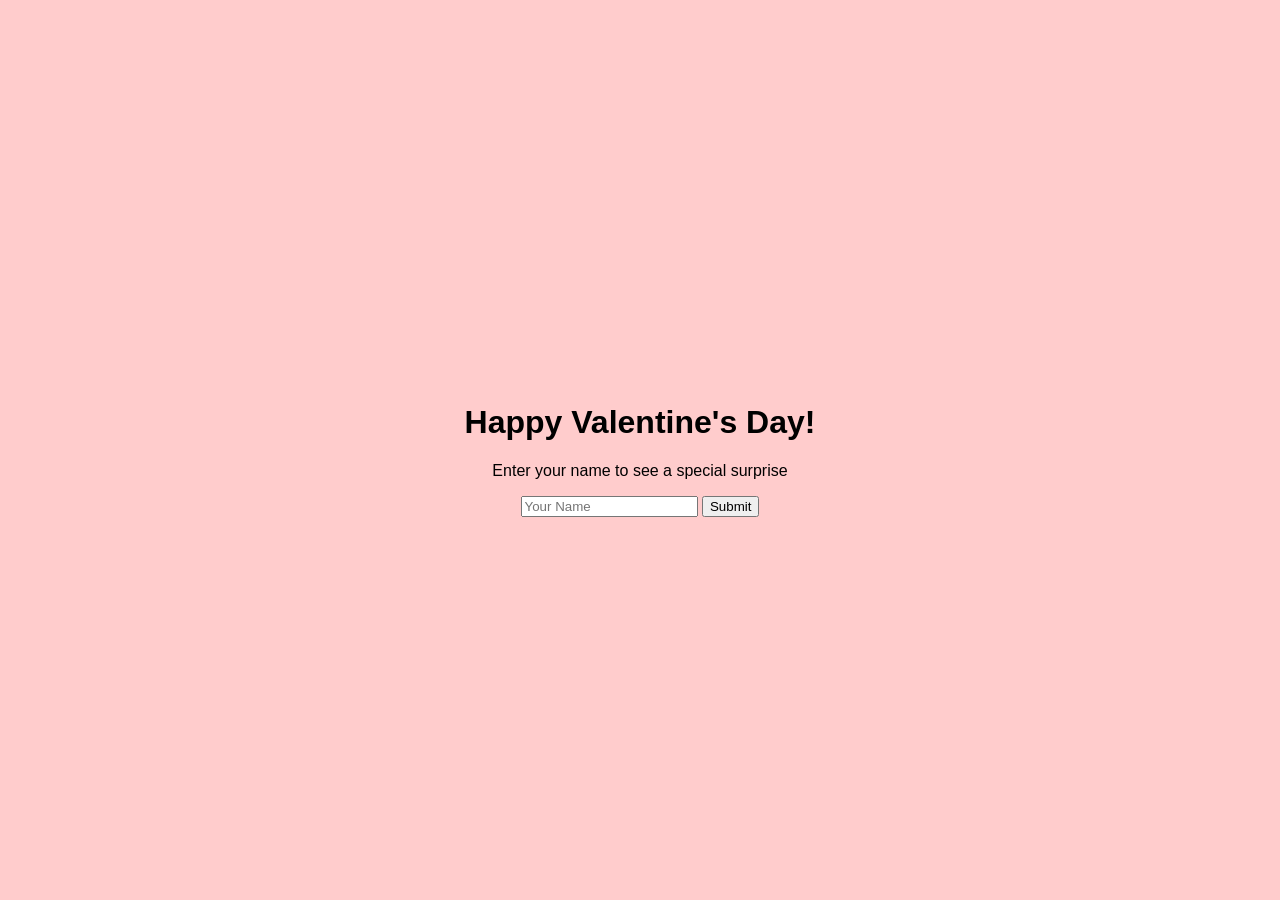
<file: Valentine/index.html>
<!DOCTYPE html>
    <html lang="en">
    <head>
        <meta charset="UTF-8">
        <meta name="viewport" content="width=device-width, initial-scale=1.0">
        <title>Valentine's Day Greeting</title>
        <link rel="stylesheet" href="styles.css">
    </head>
    <body>
        <div class="container">
            <div class="initial-screen" id="initialScreen">
                <h1>Happy Valentine's Day!</h1>
                <p>Enter your name to see a special surprise</p>
                <input type="text" id="nameInput" placeholder="Your Name" required>
                <button id="submitBtn">Submit</button>
            </div>
            <div class="heart-container">
                <div class="heart" id="heart"></div>
                <h1 id="greeting">I Love You! Happy Valentine's Day!</h1>
            </div>
        </div>
        <script src="script.js"></script>
    </body>
    </html>
</file>
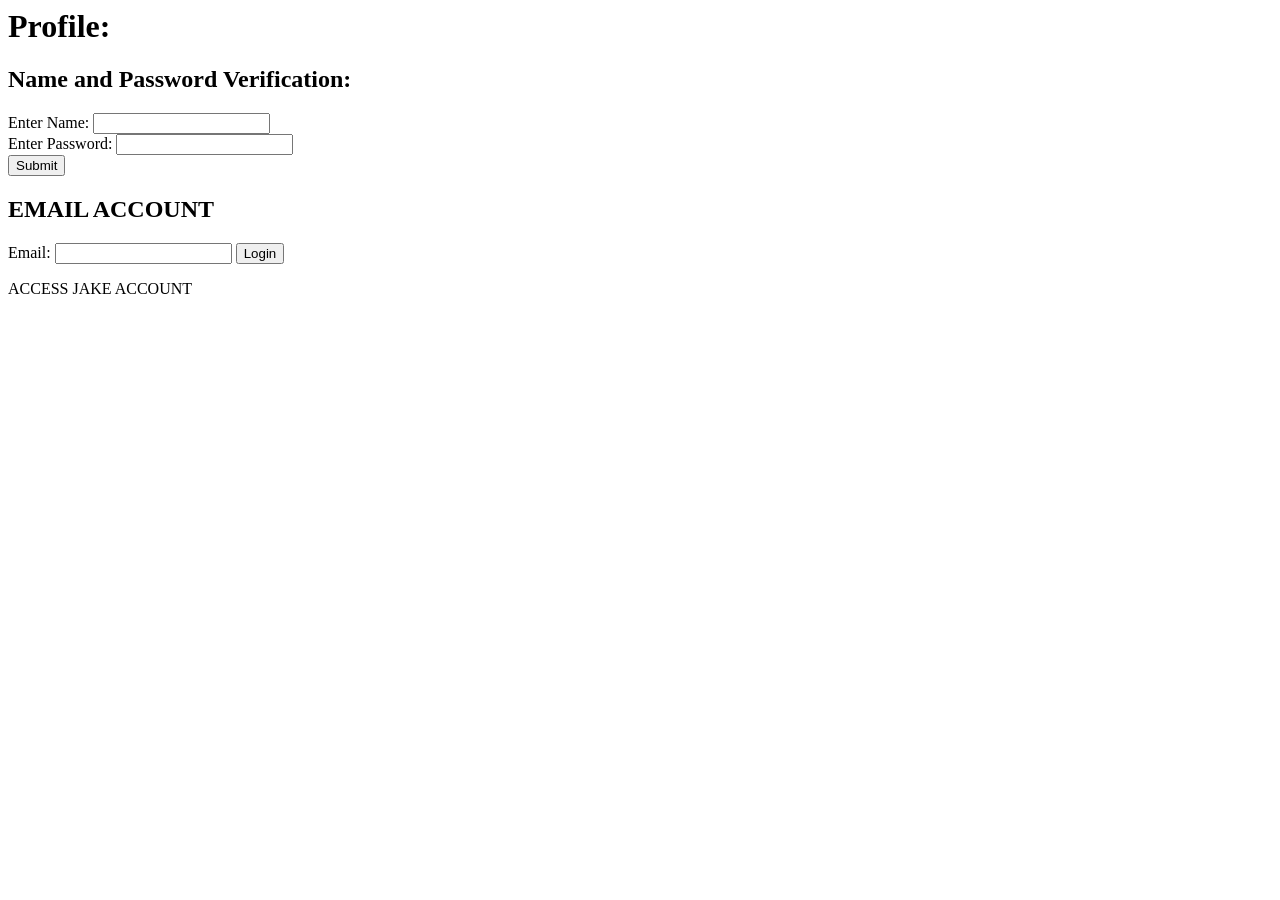
<file: FirstWebSite.html>
<html lang="en">
<head>
    <meta charset="UTF-8">
    <meta name="viewport" content="width=device-width, initial-scale=1.0">
    <title>Demographic Information</title>
    <!-- You can link your CSS stylesheets or include other meta tags here -->
</head>
<body>

    <header>
        <h1>Profile: </h1>
    </header>

    <nav>
        <!-- You can add navigation links here -->
    </nav>

    <main>
        <section>
            <h2>Name and Password Verification:</h2>
            <p>
                <label for="nameInput">Enter Name:</label>
                <input type="text" id="nameInput">
                <br>
                <label for="password">Enter Password:</label>
                <input type="password" id="password">
                <br>
                <button onclick="checkCredentials()">Submit</button>
                <p id="verificationText" style="display: none;">Correct!!!</p>

                <script>
                    function checkCredentials() {
                        const nameInput = document.getElementById('nameInput');
                        const passwordInput = document.getElementById('password');
                        const verificationText = document.getElementById('verificationText');

                        const enteredName = nameInput.value.trim().toUpperCase();
                        const enteredPassword = passwordInput.value;

                        // Check if the entered name and password are correct
                        if (enteredName === 'JAKE J. MAYORES' && enteredPassword === 'J@k3m@y0res') {
                            verificationText.style.display = 'block';
                        } else {
                            alert('Please enter the correct name and password.');
                        }
                    }
                </script>
            </p>
        </section>

        <section>
            <h1>EMAIL ACCOUNT</h1>
            <!-- Your existing password section remains unchanged -->

            <label for="password2">Email:</label>
            <input type="password" id="password2">
            <button onclick="revealText()">Login</button>

            <p id="protectedText" style="display: none;">Email has been verified.<br>You can now access Jake Account on Face Book. <br>https://www.facebook.com/jakejmayores</p>

            <script>
                function revealText() {
                    const nameInput = document.getElementById('nameInput');
                    const passwordInput = document.getElementById('password');
                    const password2Input = document.getElementById('password2');
                    const protectedText = document.getElementById('protectedText');

                    const enteredName = nameInput.value.trim().toUpperCase();
                    const enteredPassword = passwordInput.value;
                    const enteredEmailPassword = password2Input.value;

                    // Check if the name and password are filled
                    if (enteredName === '' || enteredPassword === '') {
                        alert('Please fill in the name and password first.');
                        return;
                    }

                    // Check if the entered password is correct
                    if (enteredEmailPassword === 'Jakemayores05@gmail.com') {
                        protectedText.style.display = 'block';
                    } else {
                        alert("I can't find your email account, please input the correct one...");
                    }
                }
            </script>
        </section>
    </main>

    <footer>
        <p>ACCESS JAKE ACCOUNT</p>
    </footer>

</body>
</html>
</file>
<file: Valentine/styles.css>
body {
    background-color: #ffcccc;
    font-family: Arial, sans-serif;
    display: flex;
    justify-content: center;
    align-items: center;
    block-size: 100vh;
    margin: 0;
}

.container {
    text-align: center;
}

.initial-screen {
    display: block;
    transition: opacity 1s ease;
}

.initial-screen.hidden {
    opacity: 0;
    pointer-events: none;
}

.heart-container {
    display: none;
    margin-block-start: 50px;
}

.heart {
    inline-size: 100px;
    block-size: 90px;
    background-color: pink;
    position: relative;
    opacity: 0;
    transition: opacity 2s ease;
    transform: rotate(-45deg);
    overflow: hidden;
}

.heart::before,
.heart::after {
    content: '';
    position: absolute;
    inline-size: 100px;
    block-size: 100px;
    background-color: pink;
    border-radius: 50%;
}

.heart::before {
    inset-block-start: -50px;
    inset-inline-start: 0;
}

.heart::after {
    inset-block-start: 0;
    inset-inline-start: 50px;
}

.greeting {
    display: none;
    margin-block-start: 20px;
}
</file>
